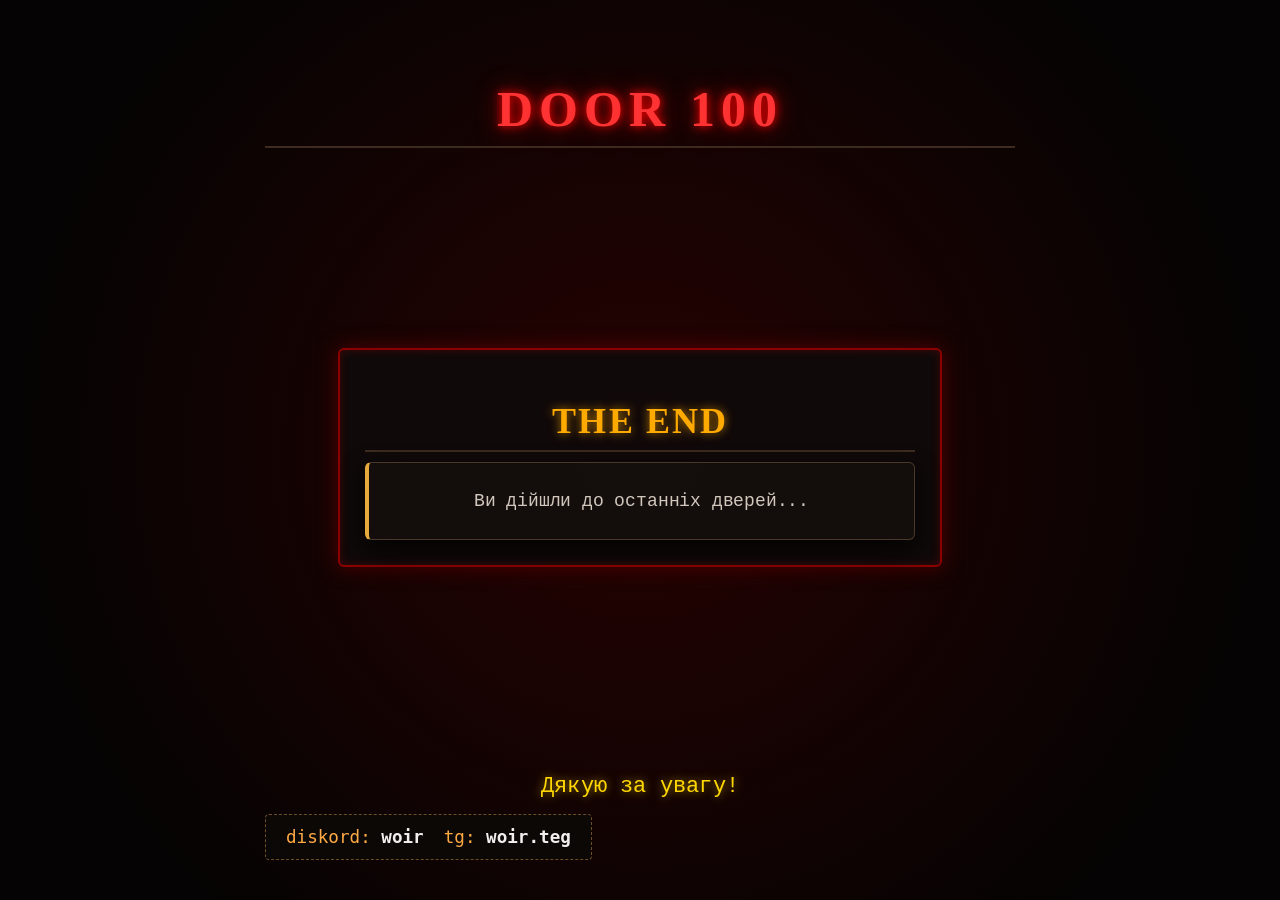
<file: end.html>
<!DOCTYPE html>
<html lang="uk">
<head>
    <meta charset="UTF-8">
    <meta name="viewport" content="width=device-width, initial-scale=1.0">
    <title>DOORS - Door 100</title>
    <link rel="stylesheet" href="style.css">
</head>
<body class="door100-page">

    <header class="door100-header">
        <h1 class="interactive-text">DOOR 100</h1>
    </header>

    <main class="door100-main">
        <div class="door100-card">
            <h2 class="interactive-text">THE END</h2>
            <p class="interactive-text">Ви дійшли до останніх дверей...</p>
        </div>
    </main>

    <footer>
        <div class="thanks-text">
            <p class="interactive-text">Дякую за увагу!</p>
        </div>
        <div class="contacts">
            <span>diskord: <strong>woir</strong></span>
            <span>tg: <strong>woir.teg</strong></span>
        </div>
    </footer>

    <!-- Скрипт: розбиває текст на букви та ПРИТЯГУЄ їх до курсора -->
    <script>
        // Розбиваємо текст у блоках .interactive-text на окремі літери
        document.querySelectorAll('.interactive-text').forEach(el => {
            const text = el.innerText;
            el.innerHTML = text.split('').map(char => {
                if (char === ' ') return ' ';
                return `<span class="char">${char}</span>`;
            }).join('');
        });

        // Додаємо ефект ПРИТЯГАННЯ літер до курсора (наоборот)
        const chars = document.querySelectorAll('.char');

        document.addEventListener('mousemove', (e) => {
            chars.forEach(char => {
                const rect = char.getBoundingClientRect();
                const charX = rect.left + rect.width / 2;
                const charY = rect.top + rect.height / 2;

                const deltaX = e.clientX - charX;
                const deltaY = e.clientY - charY;
                const distance = Math.hypot(deltaX, deltaY);

                const maxDistance = 80; // Радіус дії мишки

                if (distance < maxDistance) {
                    const angle = Math.atan2(deltaY, deltaX);
                    const force = (maxDistance - distance) / maxDistance;
                    
                    // ПЛЮС замість мінуса притягує букви НАЗУСТРІЧ мишці
                    const moveX = Math.cos(angle) * force * 18; 
                    const moveY = Math.sin(angle) * force * 18; 

                    char.style.transform = `translate(${moveX}px, ${moveY}px)`;
                } else {
                    char.style.transform = 'translate(0px, 0px)';
                }
            });
        });
    </script>
</body>
</html>
</file>
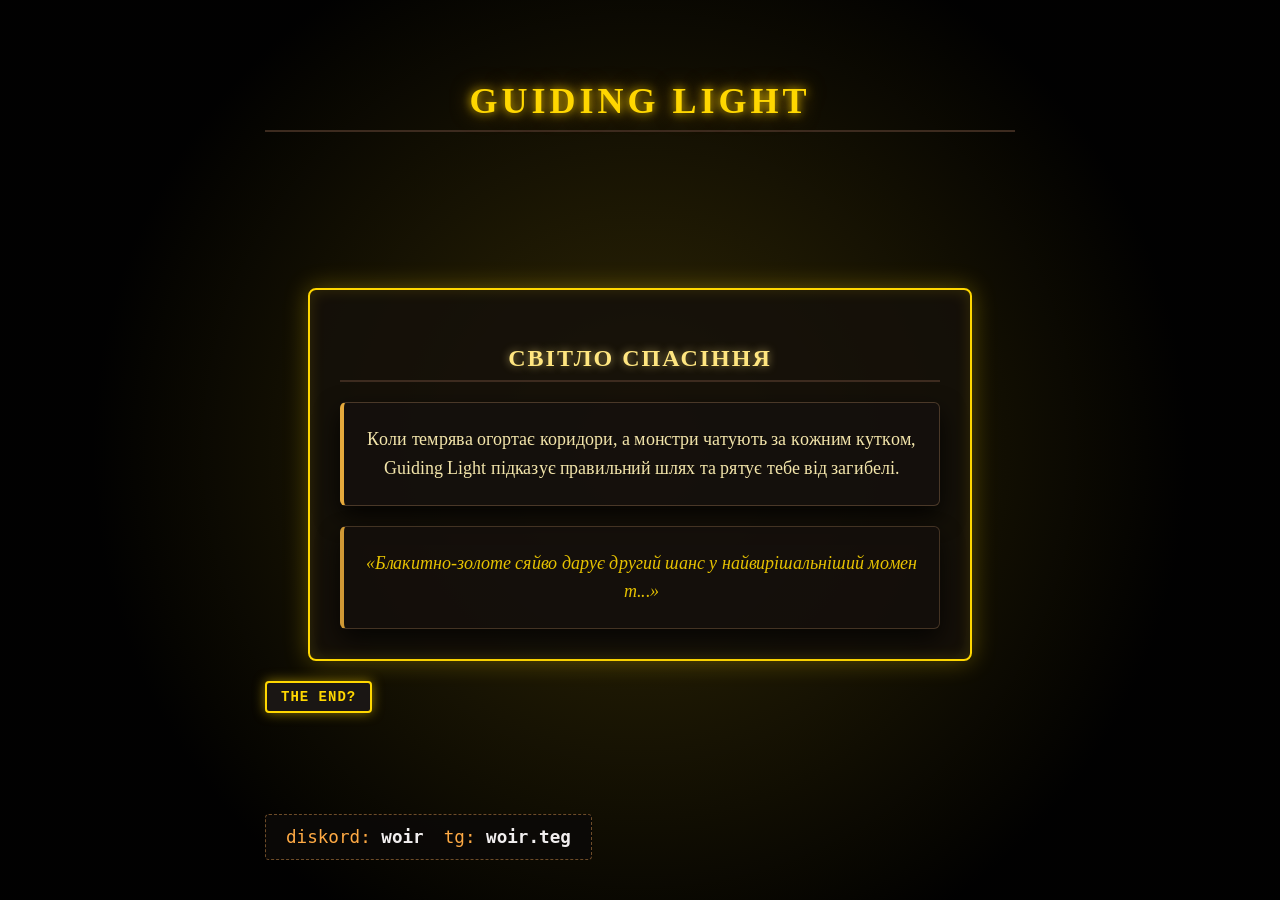
<file: prochow.html>
<!DOCTYPE html>
<html lang="uk">
<head>
    <meta charset="UTF-8">
    <meta name="viewport" content="width=device-width, initial-scale=1.0">
    <title>DOORS - Guiding Light</title>
    <link rel="stylesheet" href="style.css">
</head>
<body class="guiding-page">

    <header class="guiding-header">
        <h1>GUIDING LIGHT</h1>
    </header>

    <main class="guiding-main">
        <div class="guiding-card">
            <h2>Світло спасіння</h2>
            <p class="interactive-text">Коли темрява огортає коридори, а монстри чатують за кожним кутком, Guiding Light підказує правильний шлях та рятує тебе від загибелі.</p>
            <p class="quote interactive-text">«Блакитно-золоте сяйво дарує другий шанс у найвирішальніший момент...»</p>
        </div>

        <a href="end.html" class="doors-btn guiding-btn">the end?</a>
    </main>

    <footer>
        <div class="contacts">
            <span>diskord: <strong>woir</strong></span>
            <span>tg: <strong>woir.teg</strong></span>
        </div>
    </footer>

    <!-- Скрипт: розбиває текст на букви та плавно відштовхує їх від курсора -->
    <script>
        // Розбиваємо текст у блоках .interactive-text на окремі літери
        document.querySelectorAll('.interactive-text').forEach(el => {
            const text = el.innerText;
            el.innerHTML = text.split('').map(char => {
                if (char === ' ') return ' ';
                return `<span class="char">${char}</span>`;
            }).join('');
        });

        // Додаємо ефект відштовхування літер від курсора
        const chars = document.querySelectorAll('.char');

        document.addEventListener('mousemove', (e) => {
            chars.forEach(char => {
                const rect = char.getBoundingClientRect();
                const charX = rect.left + rect.width / 2;
                const charY = rect.top + rect.height / 2;

                const deltaX = e.clientX - charX;
                const deltaY = e.clientY - charY;
                const distance = Math.hypot(deltaX, deltaY);

                const maxDistance = 60; // Радіус дії мишки

                if (distance < maxDistance) {
                    const angle = Math.atan2(deltaY, deltaX);
                    const force = (maxDistance - distance) / maxDistance;
                    const moveX = -Math.cos(angle) * force * 15; // Відхід по X (недалеко)
                    const moveY = -Math.sin(angle) * force * 15; // Відхід по Y (недалеко)

                    char.style.transform = `translate(${moveX}px, ${moveY}px)`;
                } else {
                    char.style.transform = 'translate(0px, 0px)';
                }
            });
        });
    </script>
</body>
</html>
</file>
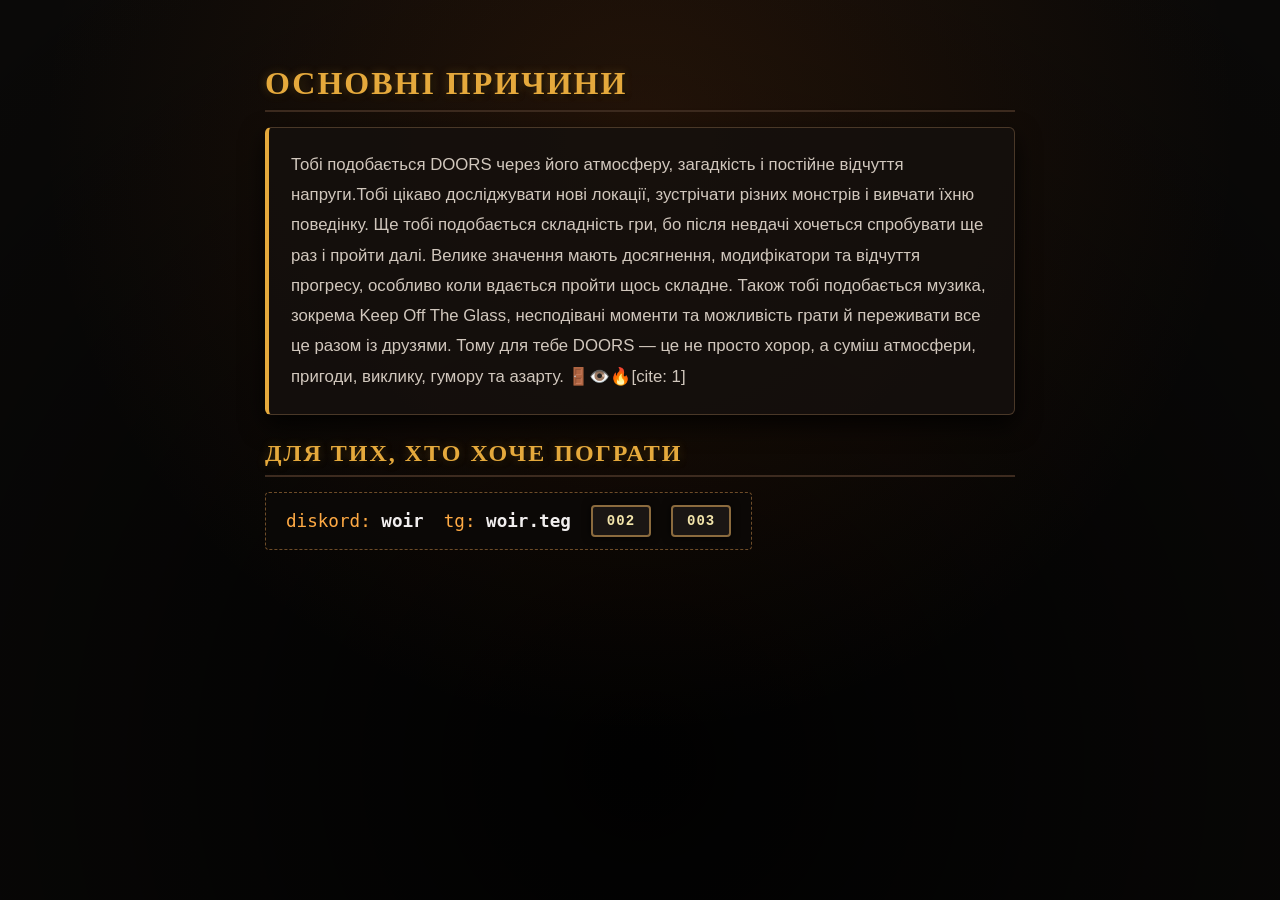
<file: progry.html>
<!DOCTYPE html>
<html lang="uk">
<head>
    <meta charset="UTF-8">
    <meta name="viewport" content="width=device-width, initial-scale=1.0">
    <title>DOORS - Основні причини</title>
    <link rel="stylesheet" href="style.css">
</head>
<body>

    <header>
        <h1>Основні причини</h1>
    </header>

    <main>
        <p>Тобі подобається DOORS через його атмосферу, загадкість і постійне відчуття напруги.Тобі цікаво досліджувати нові локації, зустрічати різних монстрів і вивчати їхню поведінку. Ще тобі подобається складність гри, бо після невдачі хочеться спробувати ще раз і пройти далі. Велике значення мають досягнення, модифікатори та відчуття прогресу, особливо коли вдається пройти щось складне. Також тобі подобається музика, зокрема Keep Off The Glass, несподівані моменти та можливість грати й переживати все це разом із друзями. Тому для тебе DOORS — це не просто хорор, а суміш атмосфери, пригоди, виклику, гумору та азарту. 🚪👁️🔥[cite: 1]</p>
    </main>

    <footer>
        <h2>Для тих, хто хоче пограти</h2>
        <div class="contacts">
            <span>diskord: <strong>woir</strong></span>
            <span>tg: <strong>woir.teg</strong></span>
             <a href="dead.html">
            <button class="doors-btn">002</button>
            </a>
<a href="prochow.html">
            <button class="doors-btn">003</button>
            </a>
        </div>
    </footer>

</body>
</html>
</file>
<file: style.css>
/* From Uiverse.io by doniaskima */ 
.btn-53,
.btn-53 *,
.btn-53 :after,
.btn-53 :before,
.btn-53:after,
.btn-53:before {
  border: 0 solid;
  box-sizing: border-box;
}

.btn-53 {
  -webkit-tap-highlight-color: transparent;
  -webkit-appearance: button;
  background-color: #000;
  background-image: none;
  color: #fff;
  cursor: pointer;
  font-family: ui-sans-serif, system-ui, -apple-system, BlinkMacSystemFont,
    Segoe UI, Roboto, Helvetica Neue, Arial, Noto Sans, sans-serif,
    Apple Color Emoji, Segoe UI Emoji, Segoe UI Symbol, Noto Color Emoji;
  font-size: 100%;
  line-height: 1.5;
  margin: 0;
  -webkit-mask-image: -webkit-radial-gradient(#000, #fff);
  padding: 0;
}

.btn-53:disabled {
  cursor: default;
}

.btn-53:-moz-focusring {
  outline: auto;
}

.btn-53 svg {
  display: block;
  vertical-align: middle;
}

.btn-53 [hidden] {
  display: none;
}

.btn-53 {
  border: 1px solid;
  border-radius: 999px;
  box-sizing: border-box;
  display: block;
  font-weight: 900;
  overflow: hidden;
  padding: 1.2rem 3rem;
  position: relative;
  text-transform: uppercase;
}

.btn-53 .original {
  background: #fff;
  color: #000;
  display: grid;
  inset: 0;
  place-content: center;
  position: absolute;
  transition: transform 0.2s cubic-bezier(0.87, 0, 0.13, 1);
}

.btn-53:hover .original {
  transform: translateY(100%);
}

.btn-53 .letters {
  display: inline-flex;
}

.btn-53 span {
  opacity: 0;
  transform: translateY(-15px);
  transition: transform 0.2s cubic-bezier(0.87, 0, 0.13, 1), opacity 0.2s;
}

.btn-53 span:nth-child(2n) {
  transform: translateY(15px);
}

.btn-53:hover span {
  opacity: 1;
  transform: translateY(0);
}

.btn-53:hover span:nth-child(2) {
  transition-delay: 0.1s;
}

.btn-53:hover span:nth-child(3) {
  transition-delay: 0.2s;
}

.btn-53:hover span:nth-child(4) {
  transition-delay: 0.3s;
}

.btn-53:hover span:nth-child(5) {
  transition-delay: 0.4s;
}

.btn-53:hover span:nth-child(6) {
  transition-delay: 0.5s;
}
.original {
    
}@import url('https://fonts.googleapis.com/css2?family=Cinzel:wght@600;800&family=Montserrat:wght@400;600&display=swap');

/* Темний задній фон у стилі готелю DOORS */
body {
  background-color: #0a0908;
  background-image: 
    radial-gradient(circle at 50% 15%, rgba(190, 90, 20, 0.15) 0%, transparent 60%),
    radial-gradient(circle at 50% 85%, rgba(0, 0, 0, 0.9) 0%, transparent 100%);
  color: #d1c7bd;
  font-family: 'Montserrat', sans-serif;
  margin: 0;
  padding: 40px 20px;
  display: flex;
  flex-direction: column;
  align-items: center;
  min-height: 100vh;
  box-sizing: border-box;
}

/* Обмежувач ширини для зручного читання */
header, main, footer {
  width: 100%;
  max-width: 750px;
}

/* Золотисті заголовочки з тінню */
h1, h2 {
  font-family: 'Cinzel', serif;
  color: #e5a93c;
  text-transform: uppercase;
  letter-spacing: 2px;
  text-shadow: 0 0 10px rgba(229, 169, 60, 0.3), 2px 2px 4px #000;
  border-bottom: 2px solid #3d2b1f;
  padding-bottom: 8px;
  margin-top: 25px;
  margin-bottom: 15px;
}

/* Карточка для тексту */
main p {
  font-size: 1.05rem;
  line-height: 1.8;
  background: rgba(20, 16, 13, 0.85);
  border: 1px solid #4a3828;
  border-left: 4px solid #e5a93c;
  padding: 22px;
  border-radius: 6px;
  box-shadow: 0 10px 25px rgba(0, 0, 0, 0.8);
  margin: 0;
}

/* Стилізація контакту у футері */
footer .contacts {
  display: flex;
  gap: 20px;
  font-family: monospace;
  font-size: 1.1rem;
  color: #ffaa44;
  background: rgba(12, 9, 7, 0.9);
  padding: 12px 20px;
  border: 1px dashed #6e4c28;
  border-radius: 4px;
  width: fit-content;
}

footer .contacts strong {
  color: #f1eeee;
}
.image-container {
    display: flex;
    justify-content: center;
}
header img {
    display: block;
    margin: 0 auto;
    width: 100%;
    max-width: 600px; /* Або будь-яка інша ширина, наприклад 500px чи 700px */
    height: auto;
    border-radius: 12px; /* Необов'язково: закруглені кути */
}
.death-screen {
    max-width: 600px;
    margin: 20px auto;
    padding: 20px;
    background-color: #1a0505;
    border: 2px solid #ff3333;
    border-radius: 10px;
    color: #ffffff;
    text-align: center;
}

.guiding-light-msg p {
    font-size: 1.1rem;
    line-height: 1.5;
    color: #66ccff; /* Синій колір як у Guiding Light в грі */
}
/* Робимо блок контактів гнучким для розміщення в один рядок */
.contacts {
  display: flex;
  align-items: center;
  justify-content: center;
  gap: 15px; /* Відстань між елементами */
}

/* Компактна кнопка DOORS для футера */
.doors-btn {
  padding: 6px 14px;
  background-color: #1a1614;
  color: #f3e5ab;
  font-family: 'Courier New', Courier, monospace;
  font-size: 14px;
  font-weight: bold;
  text-transform: uppercase;
  letter-spacing: 1px;
  border: 2px solid #8b6b3e;
  border-radius: 4px;
  cursor: pointer;
  box-shadow: 0 0 8px rgba(0, 0, 0, 0.8);
  transition: all 0.3s ease;
}

.doors-btn:hover {
  background-color: #2a221d;
  color: #ffffff;
  border-color: #d4af37;
  box-shadow: 0 0 12px rgba(212, 175, 55, 0.6);
  transform: scale(1.05);
}

.doors-btn:active {
  transform: scale(0.95);
}
/* --- СТИЛІ ДЛЯ СТОРІНКИ GUIDING LIGHT --- */

/* Золотий фон та підсвічування всієї сторінки */
body.guiding-page {
  background-color: #0d0a06;
  color: #fff8e7;
  font-family: 'Georgia', serif;
  background-image: radial-gradient(circle at center, rgba(255, 215, 0, 0.15) 0%, rgba(0, 0, 0, 0.9) 70%);
  min-height: 100vh;
  margin: 0;
  display: flex;
  flex-direction: column;
  justify-content: space-between;
}

/* Заголовок із золотим сяйвом */
.guiding-header h1 {
  text-align: center;
  color: #ffd700;
  font-size: 36px;
  letter-spacing: 4px;
  text-shadow: 0 0 10px rgba(255, 215, 0, 0.8), 0 0 20px rgba(255, 180, 0, 0.5);
  margin-top: 40px;
}

/* Картка з текстом про спасіння */
.guiding-card {
  max-width: 600px;
  margin: 40px auto 20px;
  padding: 30px;
  background: rgba(20, 16, 10, 0.85);
  border: 2px solid #ffd700;
  border-radius: 8px;
  box-shadow: 0 0 25px rgba(255, 215, 0, 0.3), inset 0 0 15px rgba(255, 215, 0, 0.15);
  text-align: center;
}

.guiding-card h2 {
  color: #ffe680;
  margin-bottom: 20px;
  text-shadow: 0 0 8px rgba(255, 230, 128, 0.6);
}

.guiding-card p {
  line-height: 1.6;
  font-size: 18px;
  color: #f3e5ab;
}

.guiding-card .quote {
  font-style: italic;
  color: #ffd700;
  margin-top: 20px;
  opacity: 0.9;
}

/* Кнопка із золотистим підсвічуванням */
.guiding-btn {
  display: inline-block;
  text-decoration: none;
  border-color: #ffd700;
  color: #ffd700;
  box-shadow: 0 0 12px rgba(255, 215, 0, 0.5);
}

.guiding-btn:hover {
  background-color: #ffd700;
  color: #000000;
  border-color: #ffffff;
  box-shadow: 0 0 25px rgba(255, 215, 0, 0.9);
}
/* Стиль для кожної окремої букви */
.char {
  display: inline-block;
  transition: transform 0.2s ease-out;
  will-change: transform;
}
/* --- СТИЛІ ДЛЯ ОСТАННЬОЇ ДВЕРІ (DOOR 100) --- */

body.door100-page {
  background-color: #050303;
  /* Атмосферний градієнт тривожного червоно-іржавого світла */
  background-image: radial-gradient(circle at center, rgba(139, 0, 0, 0.25) 0%, rgba(5, 3, 3, 0.95) 80%);
  color: #f3e5ab;
  font-family: 'Courier New', Courier, monospace;
  min-height: 100vh;
  margin: 0;
  display: flex;
  flex-direction: column;
  justify-content: space-between;
  text-align: center;
}

/* Заголовок DOOR 100 */
.door100-header h1 {
  font-size: 50px;
  color: #ff3333;
  letter-spacing: 6px;
  text-shadow: 0 0 10px #ff0000, 0 0 25px rgba(255, 0, 0, 0.6);
  margin-top: 40px;
}

/* Картка Дверей 100 */
.door100-card {
  max-width: 550px;
  margin: 20px auto;
  padding: 25px;
  background: rgba(15, 10, 10, 0.9);
  border: 2px solid #8b0000;
  border-radius: 6px;
  box-shadow: 0 0 20px rgba(139, 0, 0, 0.5), inset 0 0 10px rgba(255, 0, 0, 0.2);
}

.door100-card h2 {
  font-size: 36px;
  color: #ffaa00;
  text-shadow: 0 0 10px rgba(255, 170, 0, 0.7);
  margin-bottom: 10px;
}

.door100-card p {
  font-size: 18px;
  color: #d1c7bd;
}

/* Кнопка на сторінці Дверей 100 */
.door100-btn {
  border-color: #ff3333;
  color: #ff3333;
  box-shadow: 0 0 10px rgba(255, 51, 51, 0.4);
}

.door100-btn:hover {
  background-color: #ff3333;
  color: #000000;
  box-shadow: 0 0 20px rgba(255, 51, 51, 0.9);
}

/* Текст футера */
.thanks-text p {
  font-size: 22px;
  color: #ffd700;
  text-shadow: 0 0 10px rgba(255, 215, 0, 0.6);
  margin-bottom: 15px;
}

/* Плавний рух літер при притяганні */
.char {
  display: inline-block;
  transition: transform 0.15s ease-out;
  will-change: transform;
}
</file>
